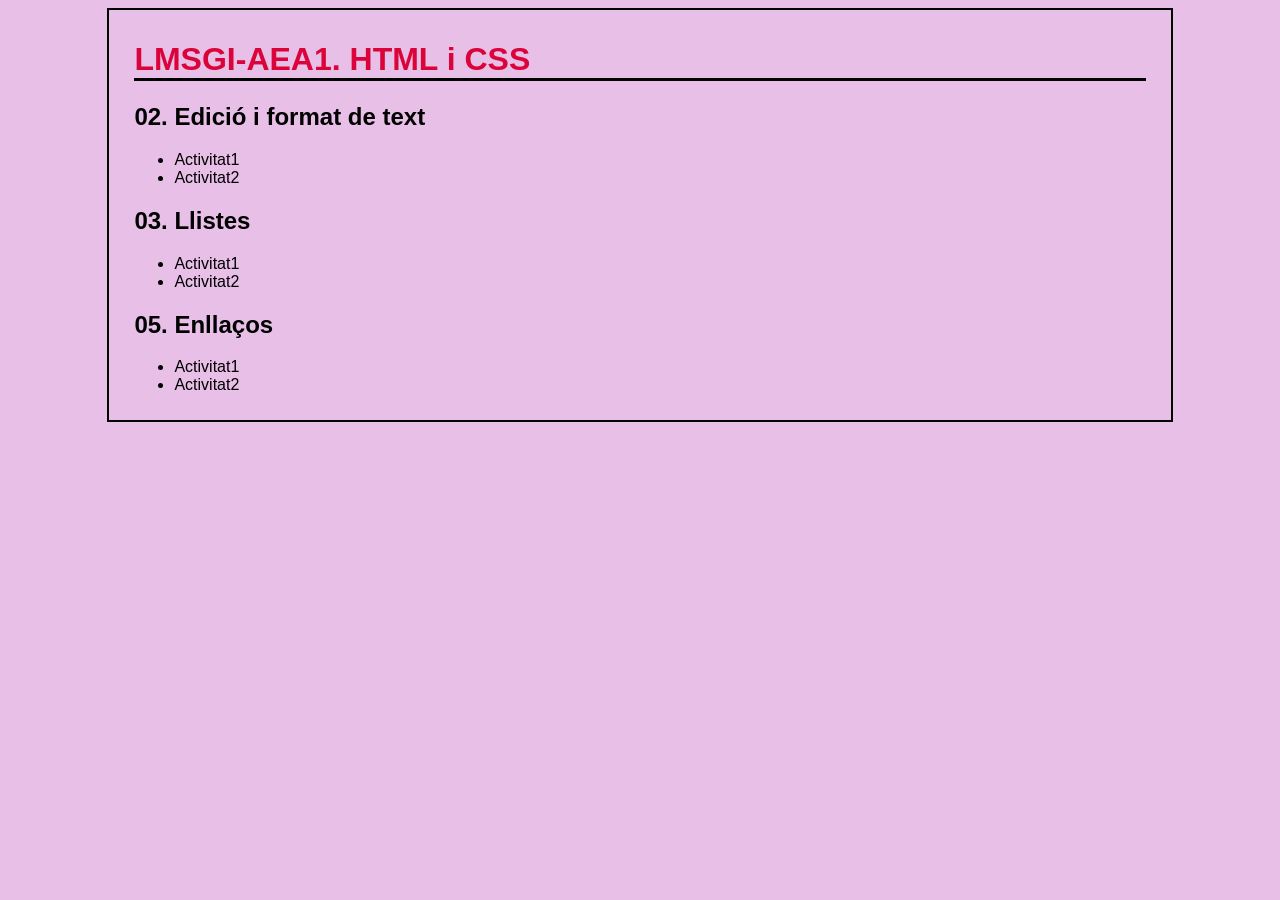
<file: index.html>
<!DOCTYPE html>
<html lang="ca">

    <head>
        <meta charset="UTF-8">
        <title>LMSGI-AEA1</title>

        
        <link rel="stylesheet" href="index.css">
    </head>

    <body>

       
        <div class="contenidor">

         
            <h1>LMSGI-AEA1. HTML i CSS</h1>

         
            <h2>02. Edició i format de text</h2>
            <ul>
                <li><a href="02_Text/activitats/activitat1/activitat1text.html">Activitat1</a></li>
                <li><a href="02_Text/activitats/activitat2/activitat2text.html">Activitat2</a></li>
            </ul>

            <h2>03. Llistes</h2>
            <ul>
                <li><a href="03_Llistes/activitats/activitat1/activitat1Llistes.html">Activitat1</a></li>
                <li><a href="03_Llistes/activitats/activitat2/activitat2Llistes.html">Activitat2</a></li>
            </ul>

     
            <h2>05. Enllaços</h2>
            <ul>
                <li><a href="05_Enllacos/activitats/activitat2/activitat2Enllacos.html">Activitat1</a></li>
                <li><a href="05_Enllacos/activitats/activitat2_v2/pelicula1.html">Activitat2</a></li>
            </ul>

        </div>

    </body>

</html>
</file>
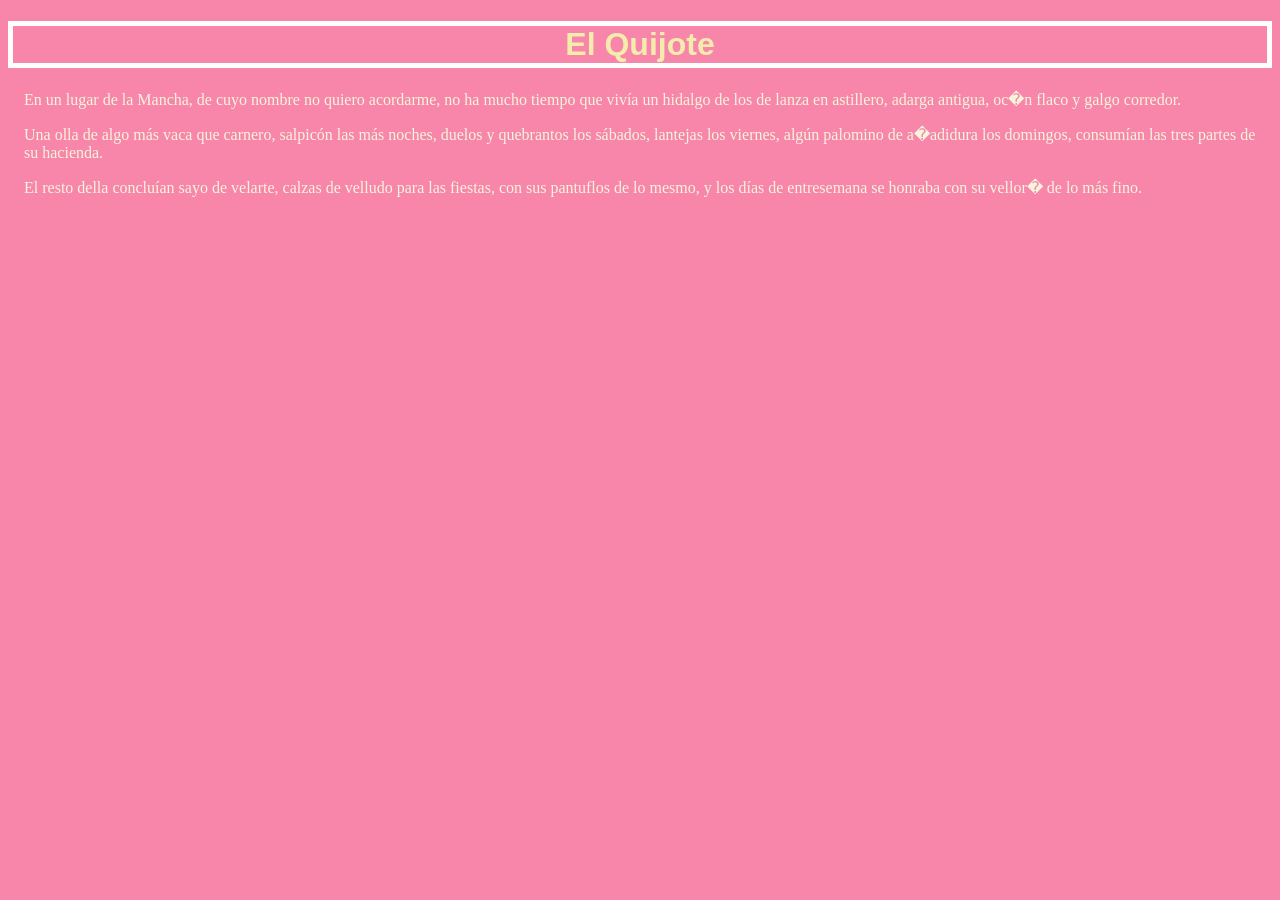
<file: 02. Edició i format de text-20260922/Index.html>
<!DOCTYPE html>
<html lang="en">
<head>
    <meta charset="UTF-8">
    <meta name="viewport" content="width=device-width, initial-scale=1.0">
    <title>ElQuijote</title>
</head>
<link rel="stylesheet" href="elquijote.css">


<body>

<h1> El Quijote </h1>
   <p> En un lugar de la Mancha, de cuyo nombre  no quiero acordarme, no ha mucho tiempo  que vivía un hidalgo de los de lanza en  astillero, adarga antigua, oc�n flaco y  galgo corredor. </p>
   <p>Una olla de algo más  vaca que carnero, salpicón las más  noches, duelos y quebrantos los sábados,  lantejas los viernes, algún palomino de  a�adidura los domingos,  consumían las tres partes de  su hacienda.</p>
   <p>El resto della  concluían sayo de velarte,  calzas de velludo para las  fiestas, con sus pantuflos de lo mesmo, y los días de entresemana se honraba con su vellor� de lo más fino. </p>
    
<!-- This is a comment-->
 
</body>
</html
</file>
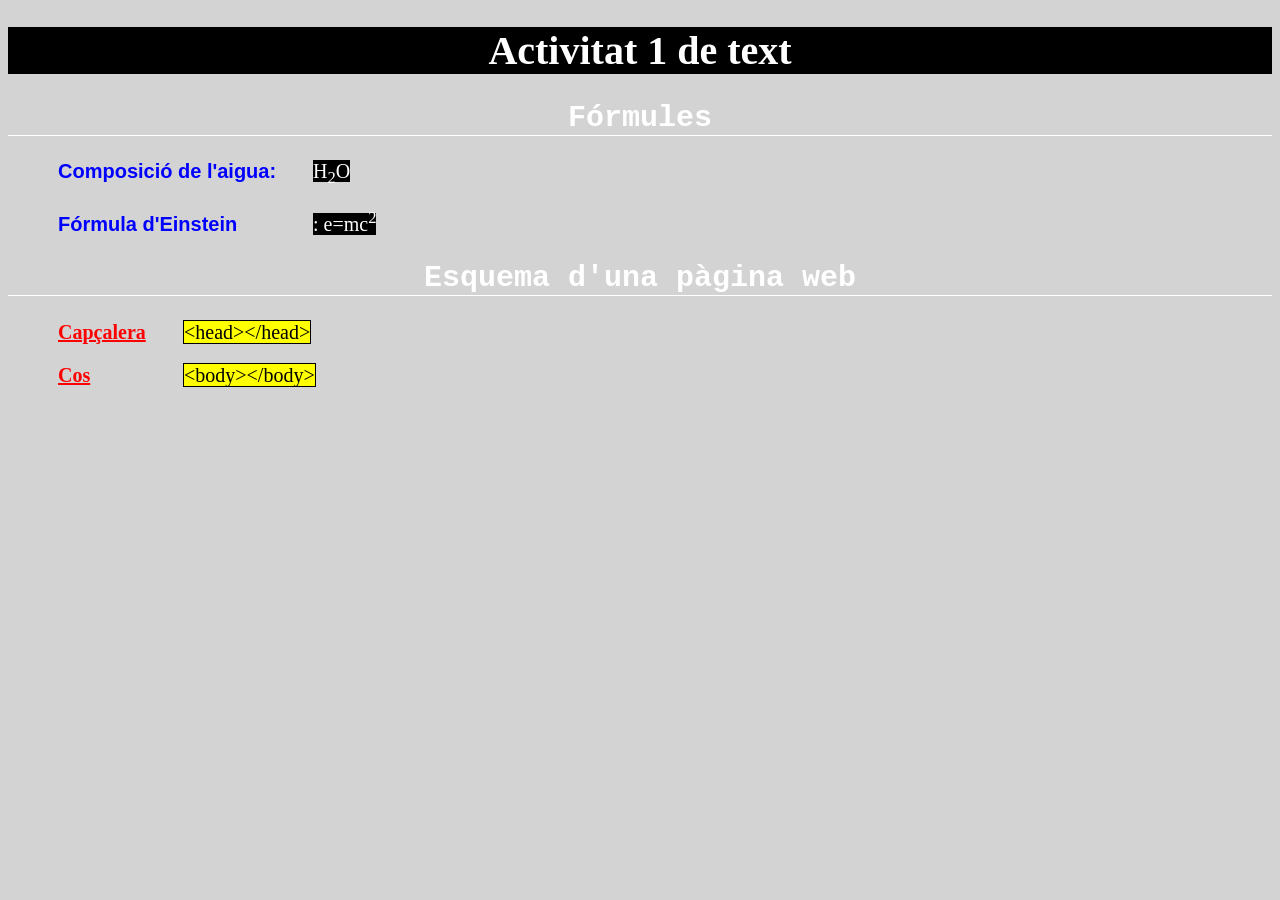
<file: 02_Text/activitats/activitat1/activitat1text.html>
<!DOCTYPE html>
<html lang="ca">

    <head>
        <meta charset="UTF-8">
        <title>Activitat 1 de text</title>
        <link rel="stylesheet" href="activitat1Text.css">
    </head>

    <body>

        <h1>Activitat 1 de text</h1>

        <h2>Fórmules</h2>

        <p>
            <span class="etiqueta">Composició de l'aigua:</span>
            <span class="formula">H<sub>2</sub>O</span>
        </p>

        <p>
            <span class="etiqueta">Fórmula d'Einstein</span>
            <span class="formula">: e=mc<sup>2</sup></span>
        </p>

        
        <h2>Esquema d'una pàgina web</h2>

        <p>
            <span class="part">Capçalera</span>
            <code>&lt;head&gt;&lt;/head&gt;</code>
        </p>

        <p>
            <span class="part">Cos</span>
            <code>&lt;body&gt;&lt;/body&gt;</code>
        </p>

    </body>

</html>
</file>
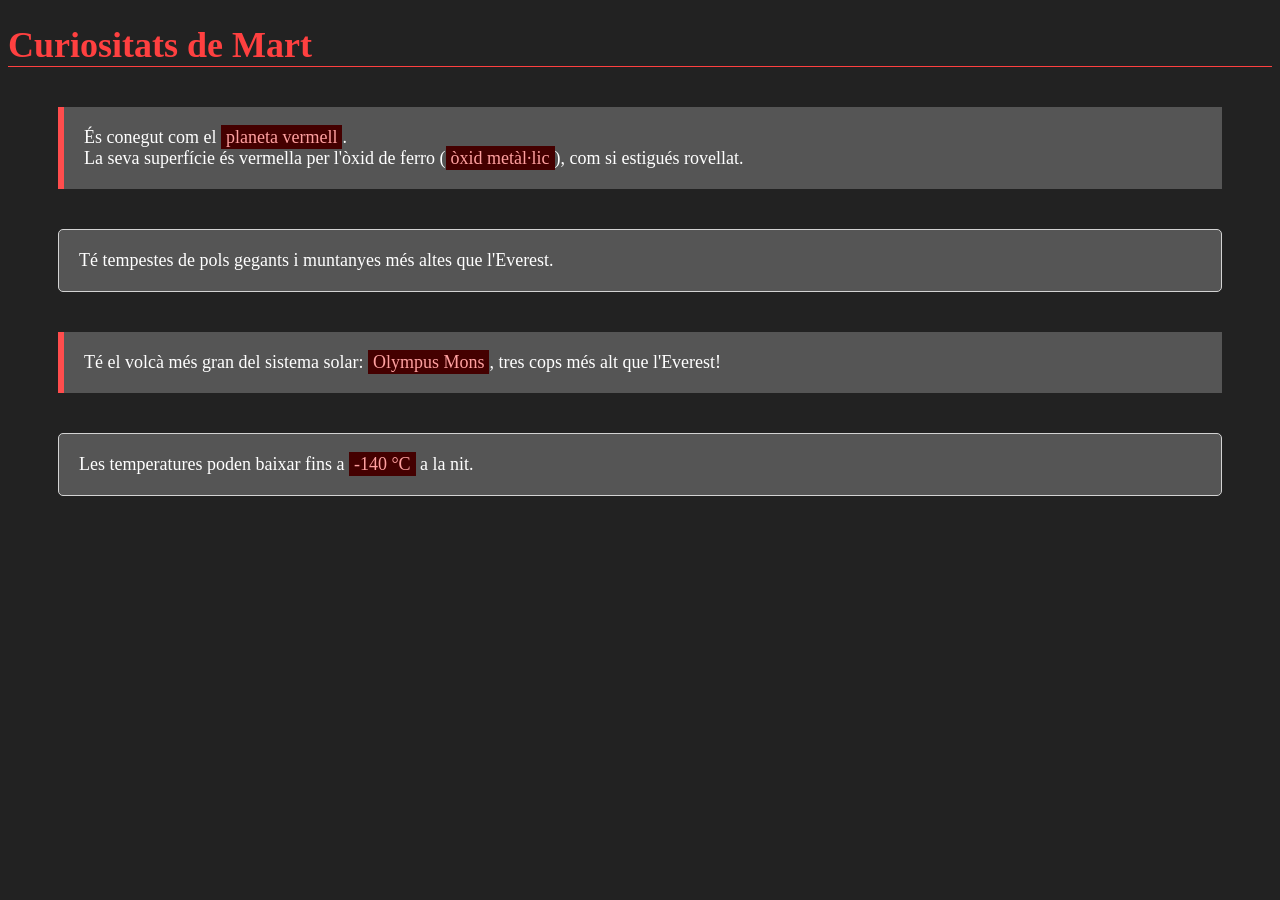
<file: 02_Text/activitats/activitat2/activitat2text.html>
<!DOCTYPE html>
<html lang="ca">

    <head>
        <meta charset="UTF-8">
        <title>Curiositats de Mart</title>
        <link rel="stylesheet" href="activitat2Text.css">
    </head>

    <body>

        <h1>Curiositats de Mart</h1>

        <p class="estil1">
            És conegut com el <span class="ressaltat">planeta vermell</span>.
            <br>
            La seva superfície és vermella per l'òxid de ferro (<span class="ressaltat">òxid metàl·lic</span>), com si estigués rovellat.
        </p>

        <p class="estil2">
            Té tempestes de pols gegants i muntanyes més altes que l'Everest.
        </p>

        <p class="estil1">
            Té el volcà més gran del sistema solar: <span class="ressaltat">Olympus Mons</span>, tres cops més alt que l'Everest!
        </p>

        <p class="estil2">
            Les temperatures poden baixar fins a <span class="ressaltat">-140 °C</span> a la nit.
        </p>

    </body>

</html>
</file>
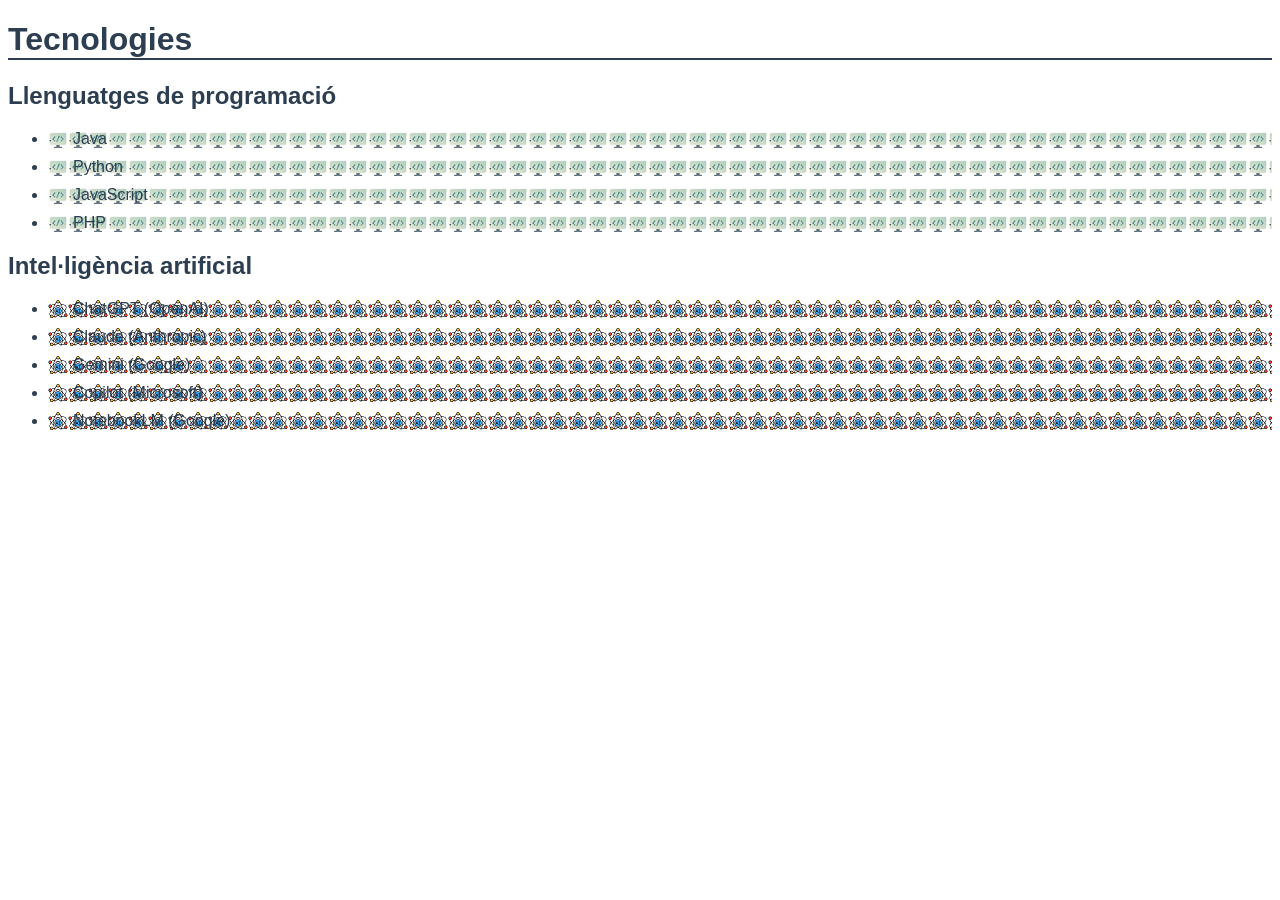
<file: 03_Llistes/activitats/activitat1/activitat1Llistes.html>
<!DOCTYPE html>
<html lang="ca">

    <head>
        <meta charset="UTF-8">
        <title>Tecnologies</title>
        <link rel="stylesheet" href="activitat1Llistes.css">
    </head>

    <body>

        <h1>Tecnologies</h1>

        <h2>Llenguatges de programació</h2>
        <ul class="llenguatges">
            <li>Java</li>
            <li>Python</li>
            <li>JavaScript</li>
            <li>PHP</li>
        </ul>

        <h2>Intel·ligència artificial</h2>
        <ul class="ia">
            <li>ChatGPT (OpenAI)</li>
            <li>Claude (Anthropic)</li>
            <li>Gemini (Google)</li>
            <li>Copilot (Microsoft)</li>
            <li>NotebookLM (Google)</li>
        </ul>

    </body>

</html>
</file>
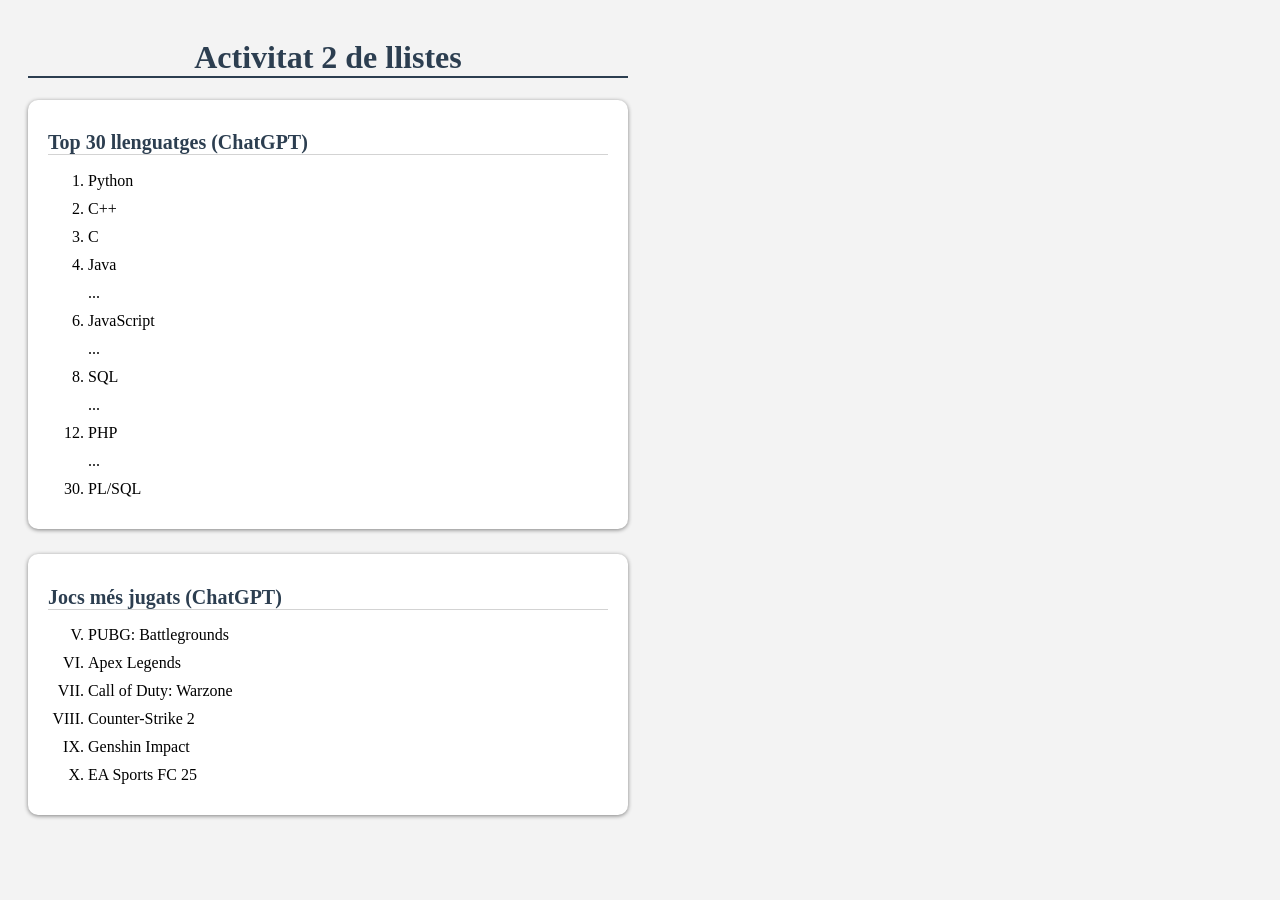
<file: 03_Llistes/activitats/activitat2/activitat2Llistes.html>
<!DOCTYPE html>
<html lang="ca">

    <head>
        <meta charset="UTF-8">
        <title>Activitat 2 de llistes</title>
        <link rel="stylesheet" href="activitat2Llistes.css">
    </head>

    <body>

        <h1>Activitat 2 de llistes</h1>

        <section>
            <h2>Top 30 llenguatges (ChatGPT)</h2>

            <ol>
                <li>Python</li>
                <li>C++</li>
                <li>C</li>
                <li>Java</li>
                <li class="sense">...</li>          
                <li>JavaScript</li>                
                <li class="sense">...</li>
                <li>SQL</li>                       
                <li class="sense">...</li>
                <li value="12">PHP</li>             
                <li class="sense">...</li>
                <li value="30">PL/SQL</li>          
            </ol>
        </section>

       
        <section>
            <h2>Jocs més jugats (ChatGPT)</h2>

           
            <ol type="I" start="5">
                <li>PUBG: Battlegrounds</li>
                <li>Apex Legends</li>
                <li>Call of Duty: Warzone</li>
                <li>Counter-Strike 2</li>
                <li>Genshin Impact</li>
                <li>EA Sports FC 25</li>
            </ol>
        </section>

    </body>

</html>
</file>
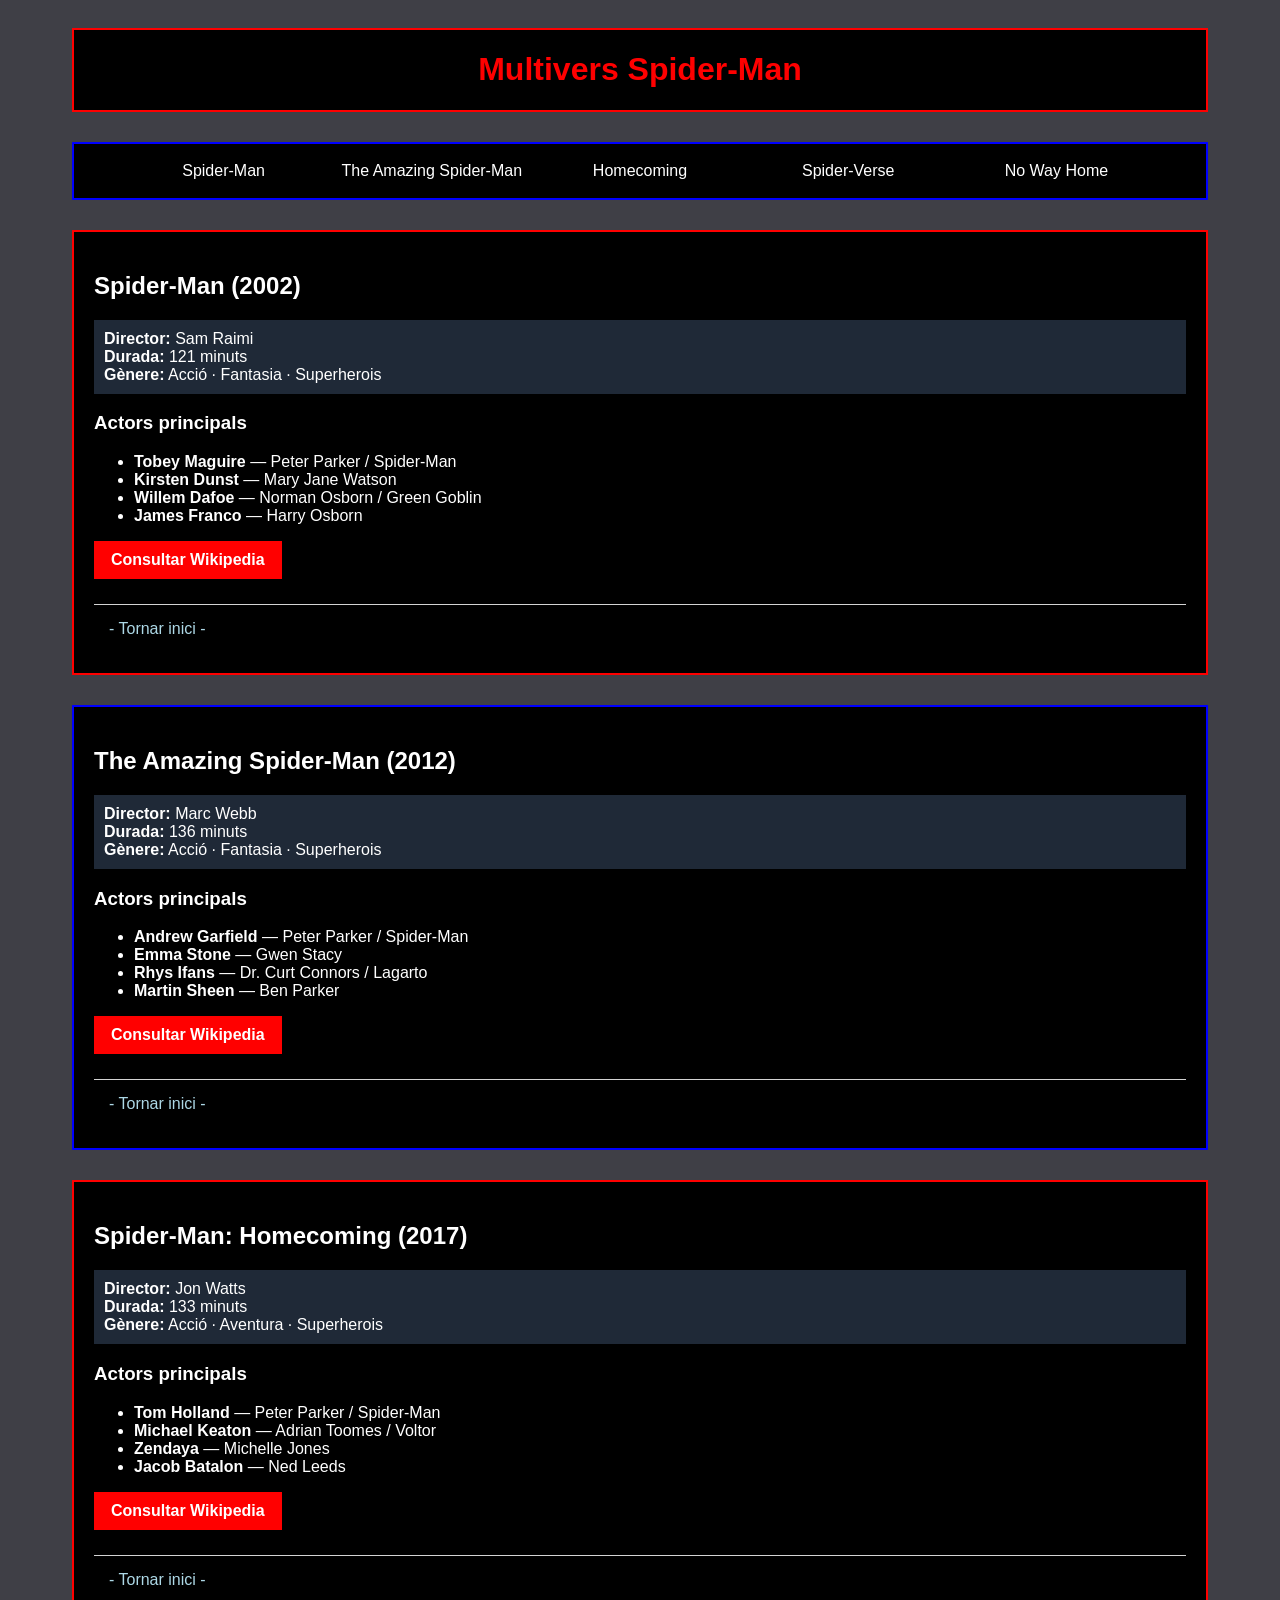
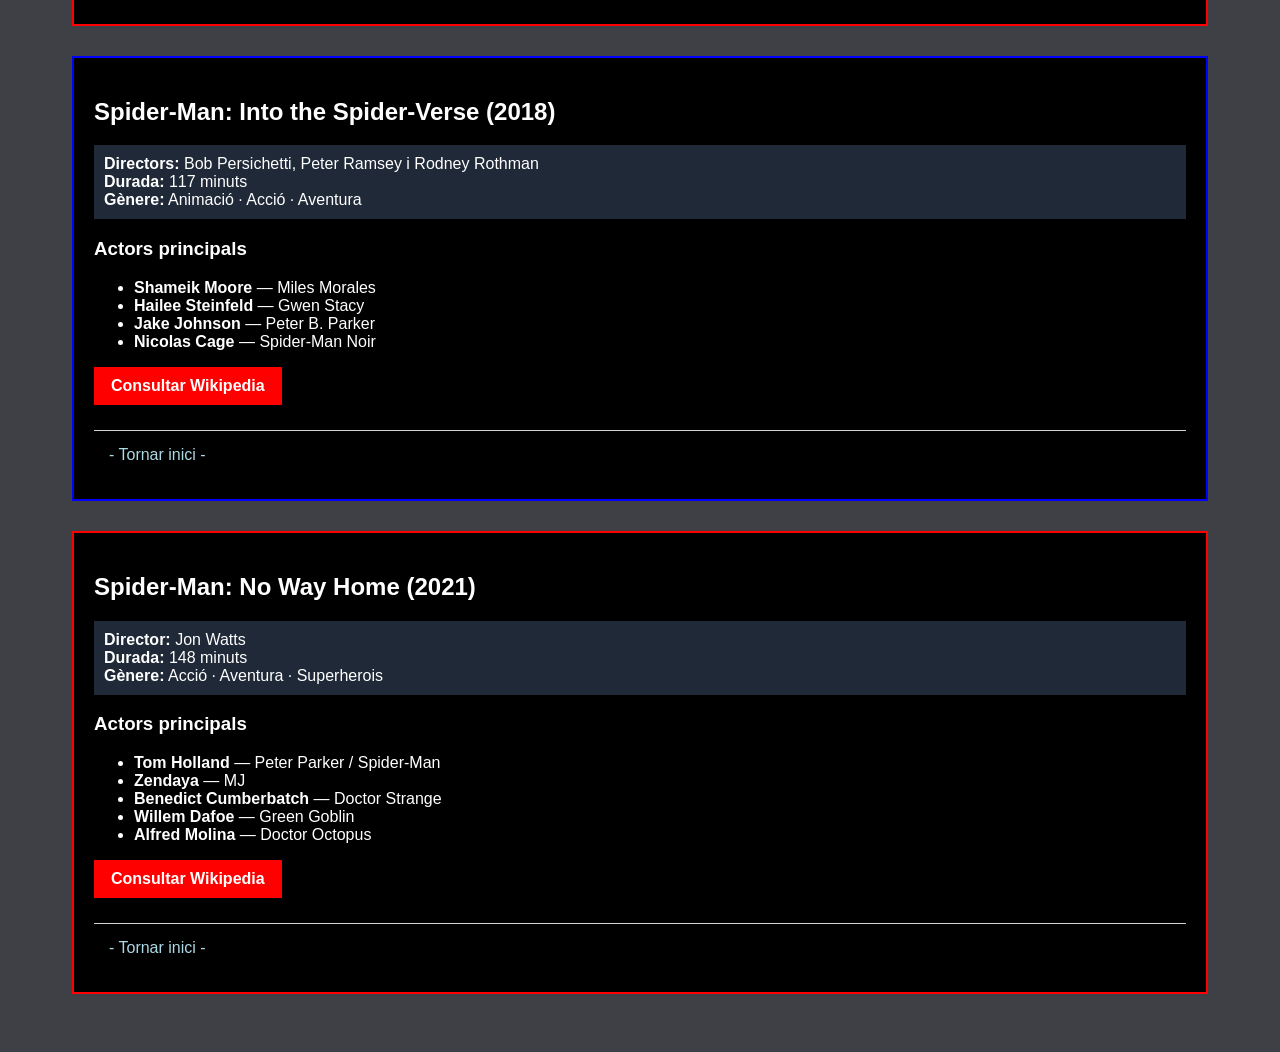
<file: 05_Enllacos/activitats/activitat2/activitat2Enllacos.html>
<!DOCTYPE html>
<html lang="ca">

    <head>
        <meta charset="UTF-8">
        <title>Multivers Spider-Man</title>
        <link rel="stylesheet" href="activitat2Enllacos.css">
    </head>

    <body id="inici">

        <header>
            <h1>Multivers Spider-Man</h1>
        </header>

        <nav>
            <a href="#peli1">Spider-Man</a>
            <a href="#peli2">The Amazing Spider-Man</a>
            <a href="#peli3">Homecoming</a>
            <a href="#peli4">Spider-Verse</a>
            <a href="#peli5">No Way Home</a>
        </nav>

        <main>

        <section id="peli1">

            <h2>Spider-Man (2002)</h2>

            <ul class="info">
                <li><strong>Director:</strong> Sam Raimi</li>
                <li><strong>Durada:</strong> 121 minuts</li>
                <li><strong>Gènere:</strong> Acció · Fantasia · Superherois</li>
            </ul>

            <h3>Actors principals</h3>
            <ul class="actors">
                    <li><strong>Tobey Maguire</strong> — Peter Parker / Spider-Man</li>
                    <li><strong>Kirsten Dunst</strong> — Mary Jane Watson</li>
                    <li><strong>Willem Dafoe</strong> — Norman Osborn / Green Goblin</li>
                    <li><strong>James Franco</strong> — Harry Osborn</li>
            </ul>

            <a class="wiki" href="https://ca.wikipedia.org/wiki/Spider-Man_(pel%C3%B7l%C3%ADcula_de_2002)" target="_blank">Consultar Wikipedia</a>

            <a class="inici" href="#inici">- Tornar inici -</a>

        </section>

        <section id="peli2">

            <h2>The Amazing Spider-Man (2012)</h2>

            <ul class="info">
                <li><strong>Director:</strong> Marc Webb</li>
                <li><strong>Durada:</strong> 136 minuts</li>
                <li><strong>Gènere:</strong> Acció · Fantasia · Superherois</li>
            </ul>

            <h3>Actors principals</h3>
            <ul class="actors">
                    <li><strong>Andrew Garfield</strong> — Peter Parker / Spider-Man</li>
                    <li><strong>Emma Stone</strong> — Gwen Stacy</li>
                    <li><strong>Rhys Ifans</strong> — Dr. Curt Connors / Lagarto</li>
                    <li><strong>Martin Sheen</strong> — Ben Parker</li>
            </ul>

            <a class="wiki" href="https://ca.wikipedia.org/wiki/The_Amazing_Spider-Man" target="_blank">Consultar Wikipedia</a>

            <a class="inici" href="#inici">- Tornar inici -</a>

        </section>

        <section id="peli3">

            <h2>Spider-Man: Homecoming (2017)</h2>

            <ul class="info">
                <li><strong>Director:</strong> Jon Watts</li>
                <li><strong>Durada:</strong> 133 minuts</li>
                <li><strong>Gènere:</strong> Acció · Aventura · Superherois</li>
            </ul>

            <h3>Actors principals</h3>
            <ul class="actors">
                    <li><strong>Tom Holland</strong> — Peter Parker / Spider-Man</li>
                    <li><strong>Michael Keaton</strong> — Adrian Toomes / Voltor</li>
                    <li><strong>Zendaya</strong> — Michelle Jones</li>
                    <li><strong>Jacob Batalon</strong> — Ned Leeds</li>
            </ul>

            <a class="wiki" href="https://ca.wikipedia.org/wiki/Spider-Man:_Homecoming" target="_blank">Consultar Wikipedia</a>

            <a class="inici" href="#inici">- Tornar inici -</a>

        </section>

        <section id="peli4">

            <h2>Spider-Man: Into the Spider-Verse (2018)</h2>

            <ul class="info">
                <li><strong>Directors:</strong> Bob Persichetti, Peter Ramsey i Rodney Rothman</li>
                <li><strong>Durada:</strong> 117 minuts</li>
                <li><strong>Gènere:</strong> Animació · Acció · Aventura</li>
            </ul>

            <h3>Actors principals</h3>
            <ul class="actors">
                    <li><strong>Shameik Moore</strong> — Miles Morales</li>
                    <li><strong>Hailee Steinfeld</strong> — Gwen Stacy</li>
                    <li><strong>Jake Johnson</strong> — Peter B. Parker</li>
                    <li><strong>Nicolas Cage</strong> — Spider-Man Noir</li>
            </ul>

            <a class="wiki" href="https://ca.wikipedia.org/wiki/Spider-Man:_Un_nou_univers" target="_blank">Consultar Wikipedia</a>

            <a class="inici" href="#inici">- Tornar inici -</a>

        </section>

        <section id="peli5">

            <h2>Spider-Man: No Way Home (2021)</h2>

          
            <ul class="info">
                <li><strong>Director:</strong> Jon Watts</li>
                <li><strong>Durada:</strong> 148 minuts</li>
                <li><strong>Gènere:</strong> Acció · Aventura · Superherois</li>
            </ul>

            <h3>Actors principals</h3>
            <ul class="actors">
                    <li><strong>Tom Holland</strong> — Peter Parker / Spider-Man</li>
                    <li><strong>Zendaya</strong> — MJ</li>
                    <li><strong>Benedict Cumberbatch</strong> — Doctor Strange</li>
                    <li><strong>Willem Dafoe</strong> — Green Goblin</li>
                    <li><strong>Alfred Molina</strong> — Doctor Octopus</li>
            </ul>

           
            <a class="wiki" href="https://ca.wikipedia.org/wiki/Spider-Man:_No_Way_Home" target="_blank">Consultar Wikipedia</a>

          
            <a class="inici" href="#inici">- Tornar inici -</a>

        </section>

        </main>

    </body>

</html>
</file>
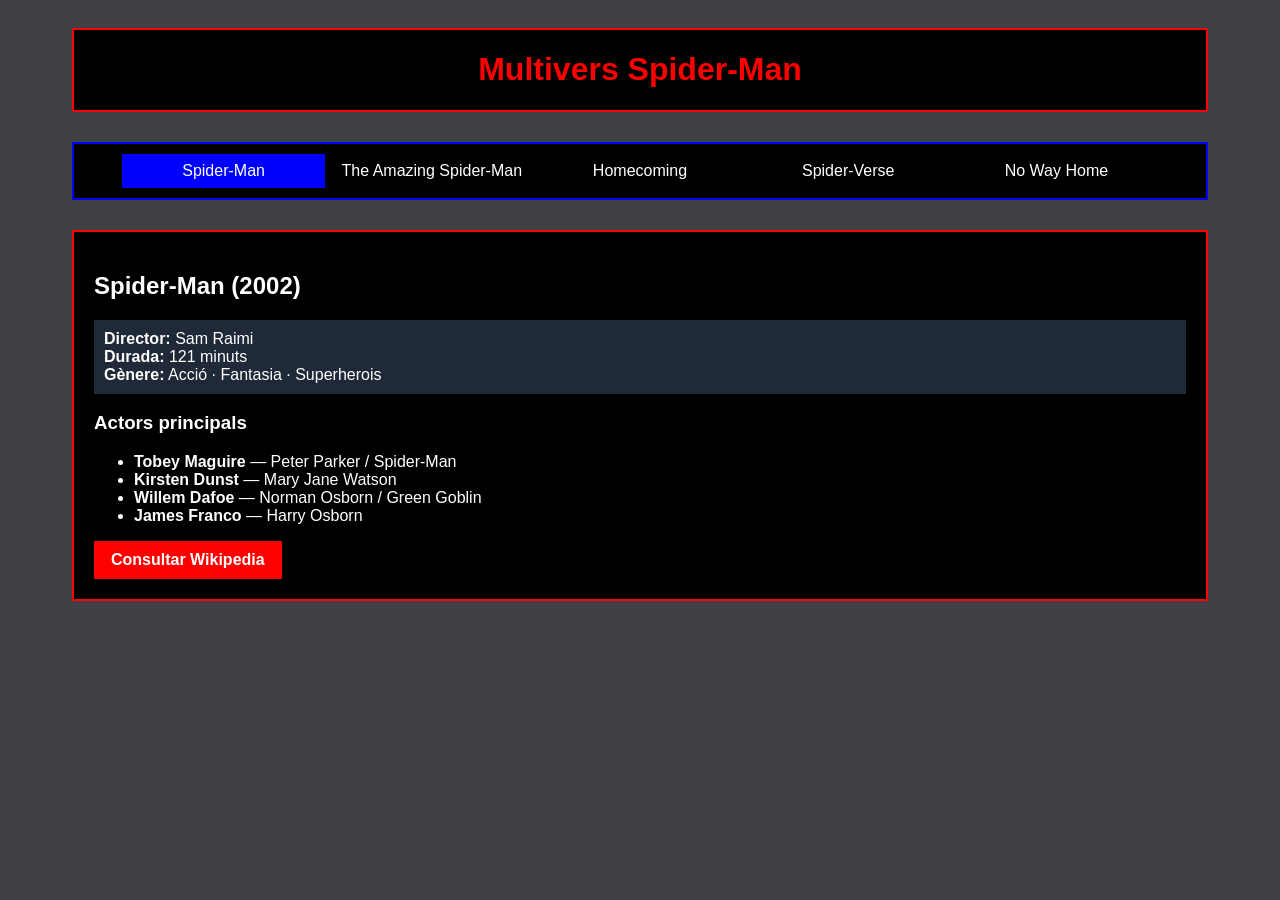
<file: 05_Enllacos/activitats/activitat2_v2/pelicula1.html>
<!DOCTYPE html>
<html lang="ca">

    <head>
        <meta charset="UTF-8">
        <title>Multivers Spider-Man</title>
        <link rel="stylesheet" href="activitat2Enllacos.css">
    </head>

    <body id="inici">

        <!-- Títol de la pàgina -->
        <header>
            <h1>Multivers Spider-Man</h1>
        </header>

        <!-- Menú de navegació -->
        <nav>
            <!-- Enllaç actiu: sense href -->
            <a class="actiu">Spider-Man</a>
            <a href="pelicula2.html">The Amazing Spider-Man</a>
            <a href="pelicula3.html">Homecoming</a>
            <a href="pelicula4.html">Spider-Verse</a>
            <a href="pelicula5.html">No Way Home</a>
        </nav>

        <!-- Seccions de les pel·lícules -->
        <main>

        <!-- ===== Secció pel·lícula 1 ===== -->
        <section id="peli1">

            <!-- Títol i any -->
            <h2>Spider-Man (2002)</h2>

            <!-- Llista amb la informació -->
            <ul class="info">
                <li><strong>Director:</strong> Sam Raimi</li>
                <li><strong>Durada:</strong> 121 minuts</li>
                <li><strong>Gènere:</strong> Acció · Fantasia · Superherois</li>
            </ul>

            <!-- Llista dels actors -->
            <h3>Actors principals</h3>
            <ul class="actors">
                    <li><strong>Tobey Maguire</strong> — Peter Parker / Spider-Man</li>
                    <li><strong>Kirsten Dunst</strong> — Mary Jane Watson</li>
                    <li><strong>Willem Dafoe</strong> — Norman Osborn / Green Goblin</li>
                    <li><strong>James Franco</strong> — Harry Osborn</li>
            </ul>

            <!-- Enllaç a la Wikipedia -->
            <a class="wiki" href="https://ca.wikipedia.org/wiki/Spider-Man_(pel%C3%B7l%C3%ADcula_de_2002)" target="_blank">Consultar Wikipedia</a>

        </section>

        </main>

    </body>

</html>
</file>
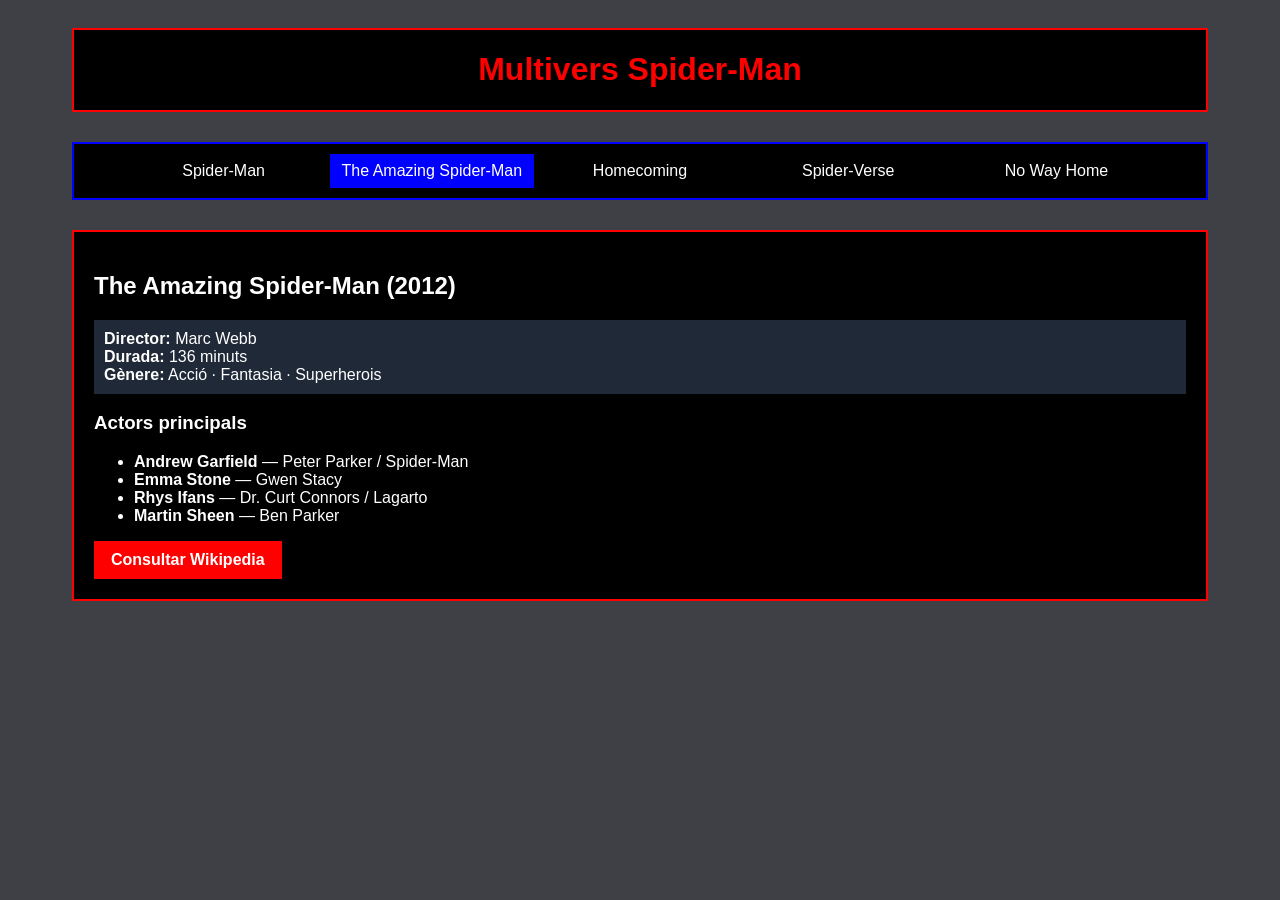
<file: 05_Enllacos/activitats/activitat2_v2/pelicula2.html>
<!DOCTYPE html>
<html lang="ca">

    <head>
        <meta charset="UTF-8">
        <title>Multivers Spider-Man</title>
        <link rel="stylesheet" href="activitat2Enllacos.css">
    </head>

    <body id="inici">

        <!-- Títol de la pàgina -->
        <header>
            <h1>Multivers Spider-Man</h1>
        </header>

        <!-- Menú de navegació -->
        <nav>
            <a href="pelicula1.html">Spider-Man</a>
            <!-- Enllaç actiu: sense href -->
            <a class="actiu">The Amazing Spider-Man</a>
            <a href="pelicula3.html">Homecoming</a>
            <a href="pelicula4.html">Spider-Verse</a>
            <a href="pelicula5.html">No Way Home</a>
        </nav>

        <!-- Seccions de les pel·lícules -->
        <main>

        <!-- ===== Secció pel·lícula 2 ===== -->
        <section id="peli2">

            <!-- Títol i any -->
            <h2>The Amazing Spider-Man (2012)</h2>

            <!-- Llista amb la informació -->
            <ul class="info">
                <li><strong>Director:</strong> Marc Webb</li>
                <li><strong>Durada:</strong> 136 minuts</li>
                <li><strong>Gènere:</strong> Acció · Fantasia · Superherois</li>
            </ul>

            <!-- Llista dels actors -->
            <h3>Actors principals</h3>
            <ul class="actors">
                    <li><strong>Andrew Garfield</strong> — Peter Parker / Spider-Man</li>
                    <li><strong>Emma Stone</strong> — Gwen Stacy</li>
                    <li><strong>Rhys Ifans</strong> — Dr. Curt Connors / Lagarto</li>
                    <li><strong>Martin Sheen</strong> — Ben Parker</li>
            </ul>

            <!-- Enllaç a la Wikipedia -->
            <a class="wiki" href="https://ca.wikipedia.org/wiki/The_Amazing_Spider-Man" target="_blank">Consultar Wikipedia</a>

        </section>

        </main>

    </body>

</html>
</file>
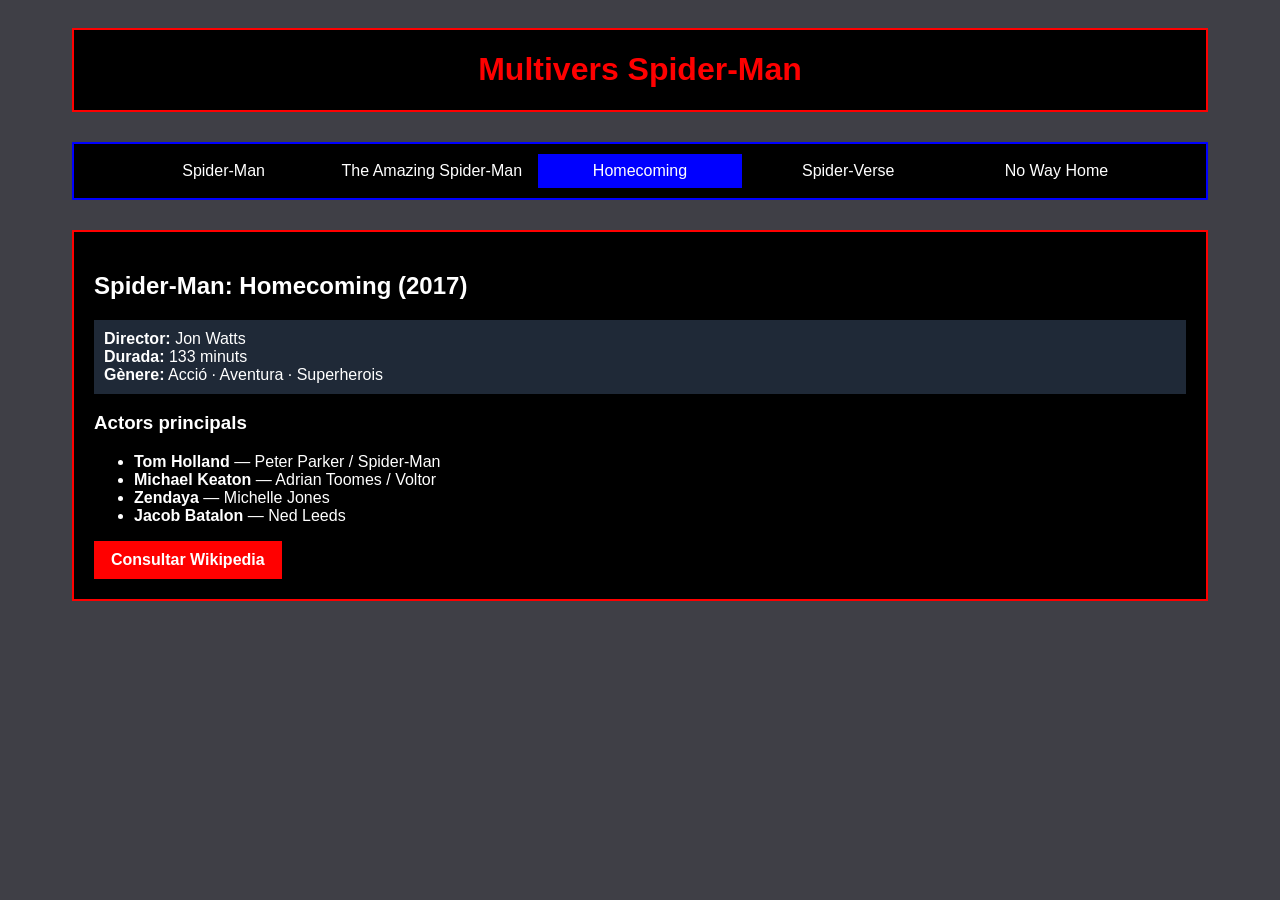
<file: 05_Enllacos/activitats/activitat2_v2/pelicula3.html>
<!DOCTYPE html>
<html lang="ca">

    <head>
        <meta charset="UTF-8">
        <title>Multivers Spider-Man</title>
        <link rel="stylesheet" href="activitat2Enllacos.css">
    </head>

    <body id="inici">

        <!-- Títol de la pàgina -->
        <header>
            <h1>Multivers Spider-Man</h1>
        </header>

        <!-- Menú de navegació -->
        <nav>
            <a href="pelicula1.html">Spider-Man</a>
            <a href="pelicula2.html">The Amazing Spider-Man</a>
            <!-- Enllaç actiu: sense href -->
            <a class="actiu">Homecoming</a>
            <a href="pelicula4.html">Spider-Verse</a>
            <a href="pelicula5.html">No Way Home</a>
        </nav>

        <!-- Seccions de les pel·lícules -->
        <main>

        <!-- ===== Secció pel·lícula 3 ===== -->
        <section id="peli3">

            <!-- Títol i any -->
            <h2>Spider-Man: Homecoming (2017)</h2>

            <!-- Llista amb la informació -->
            <ul class="info">
                <li><strong>Director:</strong> Jon Watts</li>
                <li><strong>Durada:</strong> 133 minuts</li>
                <li><strong>Gènere:</strong> Acció · Aventura · Superherois</li>
            </ul>

            <!-- Llista dels actors -->
            <h3>Actors principals</h3>
            <ul class="actors">
                    <li><strong>Tom Holland</strong> — Peter Parker / Spider-Man</li>
                    <li><strong>Michael Keaton</strong> — Adrian Toomes / Voltor</li>
                    <li><strong>Zendaya</strong> — Michelle Jones</li>
                    <li><strong>Jacob Batalon</strong> — Ned Leeds</li>
            </ul>

            <!-- Enllaç a la Wikipedia -->
            <a class="wiki" href="https://ca.wikipedia.org/wiki/Spider-Man:_Homecoming" target="_blank">Consultar Wikipedia</a>

        </section>

        </main>

    </body>

</html>
</file>
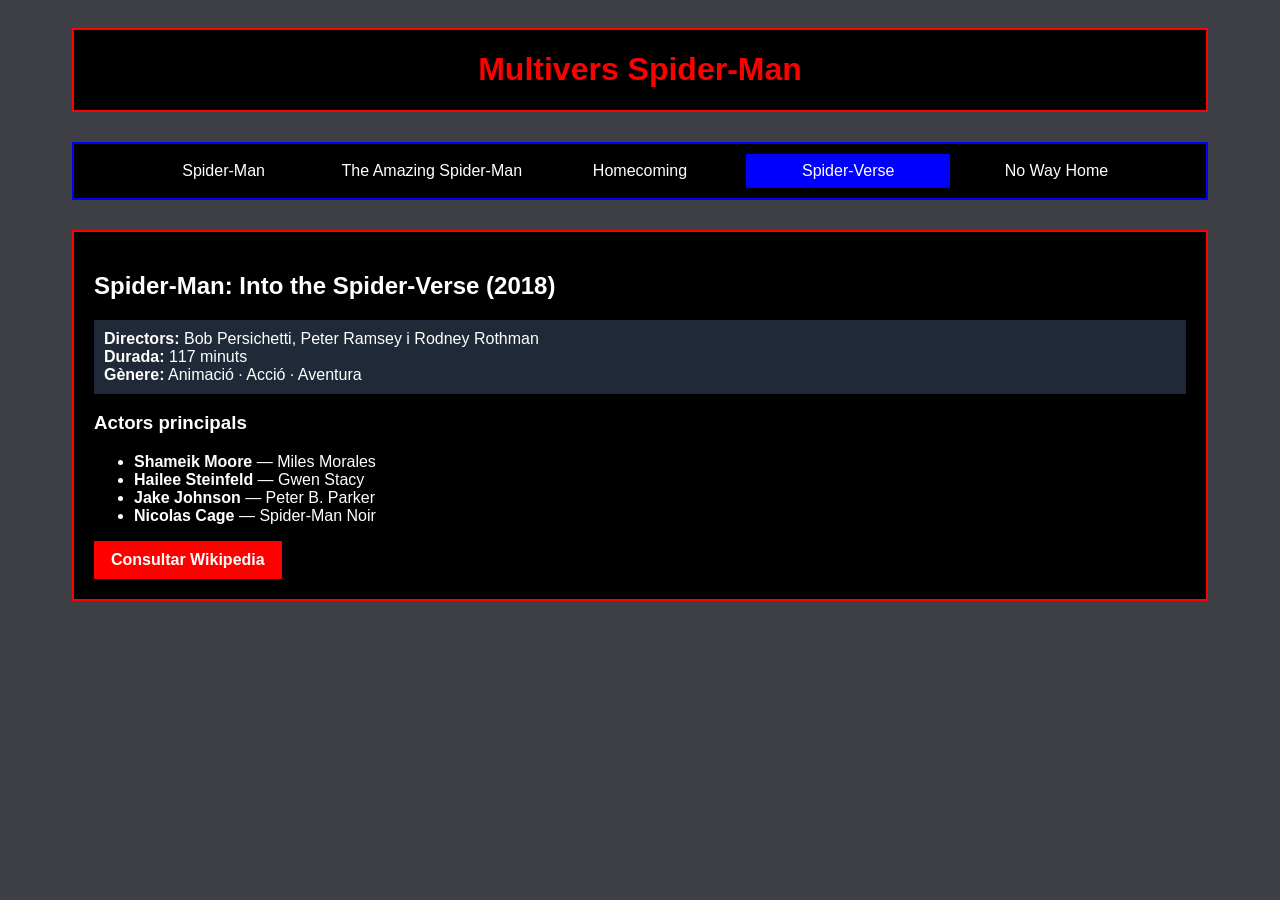
<file: 05_Enllacos/activitats/activitat2_v2/pelicula4.html>
<!DOCTYPE html>
<html lang="ca">

    <head>
        <meta charset="UTF-8">
        <title>Multivers Spider-Man</title>
        <link rel="stylesheet" href="activitat2Enllacos.css">
    </head>

    <body id="inici">

        <!-- Títol de la pàgina -->
        <header>
            <h1>Multivers Spider-Man</h1>
        </header>

        <!-- Menú de navegació -->
        <nav>
            <a href="pelicula1.html">Spider-Man</a>
            <a href="pelicula2.html">The Amazing Spider-Man</a>
            <a href="pelicula3.html">Homecoming</a>
            <!-- Enllaç actiu: sense href -->
            <a class="actiu">Spider-Verse</a>
            <a href="pelicula5.html">No Way Home</a>
        </nav>

        <!-- Seccions de les pel·lícules -->
        <main>

        <!-- ===== Secció pel·lícula 4 ===== -->
        <section id="peli4">

            <!-- Títol i any -->
            <h2>Spider-Man: Into the Spider-Verse (2018)</h2>

            <!-- Llista amb la informació -->
            <ul class="info">
                <li><strong>Directors:</strong> Bob Persichetti, Peter Ramsey i Rodney Rothman</li>
                <li><strong>Durada:</strong> 117 minuts</li>
                <li><strong>Gènere:</strong> Animació · Acció · Aventura</li>
            </ul>

            <!-- Llista dels actors -->
            <h3>Actors principals</h3>
            <ul class="actors">
                    <li><strong>Shameik Moore</strong> — Miles Morales</li>
                    <li><strong>Hailee Steinfeld</strong> — Gwen Stacy</li>
                    <li><strong>Jake Johnson</strong> — Peter B. Parker</li>
                    <li><strong>Nicolas Cage</strong> — Spider-Man Noir</li>
            </ul>

            <!-- Enllaç a la Wikipedia -->
            <a class="wiki" href="https://ca.wikipedia.org/wiki/Spider-Man:_Un_nou_univers" target="_blank">Consultar Wikipedia</a>

        </section>

        </main>

    </body>

</html>
</file>
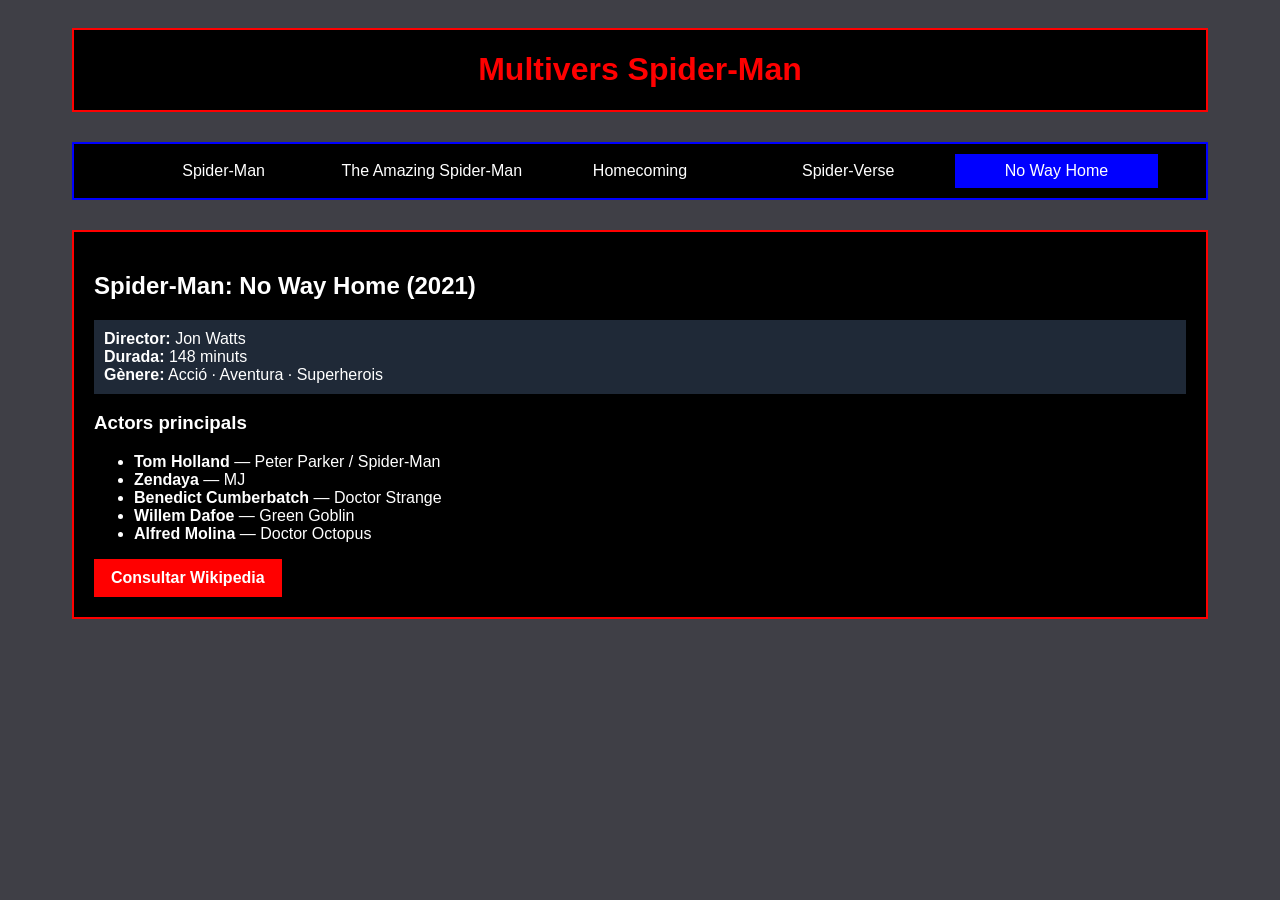
<file: 05_Enllacos/activitats/activitat2_v2/pelicula5.html>
<!DOCTYPE html>
<html lang="ca">

    <head>
        <meta charset="UTF-8">
        <title>Multivers Spider-Man</title>
        <link rel="stylesheet" href="activitat2Enllacos.css">
    </head>

    <body id="inici">

        <!-- Títol de la pàgina -->
        <header>
            <h1>Multivers Spider-Man</h1>
        </header>

        <!-- Menú de navegació -->
        <nav>
            <a href="pelicula1.html">Spider-Man</a>
            <a href="pelicula2.html">The Amazing Spider-Man</a>
            <a href="pelicula3.html">Homecoming</a>
            <a href="pelicula4.html">Spider-Verse</a>
            <!-- Enllaç actiu: sense href -->
            <a class="actiu">No Way Home</a>
        </nav>

        <!-- Seccions de les pel·lícules -->
        <main>

        <!-- ===== Secció pel·lícula 5 ===== -->
        <section id="peli5">

            <!-- Títol i any -->
            <h2>Spider-Man: No Way Home (2021)</h2>

            <!-- Llista amb la informació -->
            <ul class="info">
                <li><strong>Director:</strong> Jon Watts</li>
                <li><strong>Durada:</strong> 148 minuts</li>
                <li><strong>Gènere:</strong> Acció · Aventura · Superherois</li>
            </ul>

            <!-- Llista dels actors -->
            <h3>Actors principals</h3>
            <ul class="actors">
                    <li><strong>Tom Holland</strong> — Peter Parker / Spider-Man</li>
                    <li><strong>Zendaya</strong> — MJ</li>
                    <li><strong>Benedict Cumberbatch</strong> — Doctor Strange</li>
                    <li><strong>Willem Dafoe</strong> — Green Goblin</li>
                    <li><strong>Alfred Molina</strong> — Doctor Octopus</li>
            </ul>

            <!-- Enllaç a la Wikipedia -->
            <a class="wiki" href="https://ca.wikipedia.org/wiki/Spider-Man:_No_Way_Home" target="_blank">Consultar Wikipedia</a>

        </section>

        </main>

    </body>

</html>
</file>
<file: index.css>
body {
    background-color: #e7bfe7;
    font-family: Arial;
}

.contenidor {
    width: 80%;
    margin: 0 auto;             
    border: 2px solid rgb(0, 0, 0);
    padding: 10px 25px;
}


h1 {
    color: rgb(218, 4, 58);
    border-bottom: 3px solid rgb(0, 0, 0);
}

h2 {
    color: rgb(0, 0, 0);
}


a {
    color: rgb(0, 0, 0);
    text-decoration: none;
    display: block;            
}

a:hover {
    color: rgb(97, 17, 57);
    background-color: white;
}
</file>
<file: 02. Edició i format de text-20260922/elquijote.css>
body{
        background-color: rgb(247, 134, 170);
       }
    h1{
       text-align: center;
        color: rgb(244, 236, 172);
        font-family:'Franklin Gothic Medium', 'Arial Narrow', Arial, sans-serif;
        border: 5px solid rgb(254, 254, 254);

    }
    p{
        margin-left: 1em;
        margin-right: 1em;
        font-family: cursive;
        color: beige;
    }
</file>
<file: 02_Text/activitats/activitat1/activitat1Text.css>
body {
    background-color: lightgray;
    font-size: 20px;                 /* text més gran */
}

h1 {
    background-color: black;
    color: white;
    text-align: center;
    font-family: Verdana;
}


h2 {
    color: white;
    text-align: center;
    font-family: "Courier New";
    border-bottom: 1px solid white;
}


p {
    margin-left: 50px;
}


.etiqueta {
    color: blue;
    font-family: Arial;
    font-weight: bold;
    display: inline-block;          
    width: 250px;
}


.formula {
    background-color: black;
    color: white;
    font-family: Tahoma;
}


.part {
    color: red;
    font-weight: bold;
    text-decoration: underline;
    font-family: Verdana;
    display: inline-block;
    width: 120px;
}


code {
    background-color: yellow;
    border: 1px solid black;
    font-family: "Times New Roman";
}
</file>
<file: 02_Text/activitats/activitat2/activitat2Text.css>
body {
    background-color: #222222;
    color: white;
    font-family: Calibri;
    font-size: 18px;
}

h1 {
    color: #ff4040;
    border-bottom: 1px solid #ff4040;
}

p {
    background-color: #555555;
    padding: 20px;
    margin: 40px 50px;
}

.estil1 {
    border-left: 6px solid #ff4d4d;
}

.estil2 {
    border: 1px solid lightgray;
    border-radius: 5px;
}

.ressaltat {
    background-color: #440000;
    color: #ffa0a0;
    padding: 2px 5px;
}
</file>
<file: 03_Llistes/activitats/activitat1/activitat1Llistes.css>
body {
    font-family: arial;
    color: #2c3e50;
}

h1 {
    border-bottom: 2px solid #2c3e50;
}



li {
    margin: 10px 0;
    padding-left: 25px;              
}

.llenguatges li {
    background-image: url(imatges/icona_llenguatges.png);
}

.ia li {
    background-image: url(imatges/ai.png);
}
</file>
<file: 03_Llistes/activitats/activitat2/activitat2Llistes.css>
body {
    font-family: "Segoe UI";
    background-color: #f3f3f3;
    width: 600px;
    padding: 10px 20px;
}

h1 {
    color: #2c3e50;
    text-align: center;
    border-bottom: 2px solid #2c3e50;
}

section {
    background-color: white;
    border-radius: 10px;
    box-shadow: 0 1px 4px gray;
    padding: 15px 20px;
}

section + section {
    margin-top: 25px;
}

h2 {
    color: #2c3e50;
    font-size: 20px;
    border-bottom: 1px solid lightgray;
}

li {
    margin: 10px 0;
}

li.sense {
    list-style-type: none;
}
</file>
<file: 05_Enllacos/activitats/activitat2/activitat2Enllacos.css>
/* ---- Pàgina ---- */
body {
    background-color: #3f3f46;
    font-family: Arial;
    color: white;
    padding: 20px 5%;
}

/* ---- Títol i menú: caixes negres ---- */
header, nav {
    background-color: black;
    margin-bottom: 30px;
}

header {
    border: 2px solid red;
}

h1 {
    color: red;
    text-align: center;
}

/* ---- Menú (borde blau) ---- */
nav {
    border: 2px solid blue;
    padding: 10px 0;
    text-align: center;
}

/* ---- Enllaços del menú ---- */
nav a {
    color: white;
    text-decoration: none;
    display: inline-block;
    width: 18%;
    padding: 8px 0;
}

/* ---- Hover: només enllaços amb href ---- */
nav a:hover {
    background-color: red;
}

/* ---- Enllaç actiu (versió 2): fons blau, sense hover ---- */
nav a.actiu {
    background-color: blue;
}

/* ---- Seccions ---- */
section {
    background-color: black;
    padding: 20px;
    margin-bottom: 30px;
    border: 2px solid red;
}

/* imparells = vermell */
section:nth-child(odd) {
    border-color: red;
}

/* parells = blau */
section:nth-child(even) {
    border-color: blue;
}

/* ---- Llista d'informació ---- */
.info {
    background-color: #1f2937;
    list-style-type: none;
    padding: 10px;
}

/* ---- Botó Wikipedia (normal) ---- */
.wiki {
    background-color: red;
    color: white;
    border: 2px solid red;
    display: inline-block;
    padding: 8px 15px;
    font-weight: bold;
    text-decoration: none;
}

/* ---- Botó Wikipedia (hover) ---- */
.wiki:hover {
    background-color: white;
    color: red;
}

/* ---- Enllaç tornar inici (normal) ---- */
.inici {
    display: block;
    border-top: 1px solid lightgray;
    margin-top: 25px;
    padding: 15px;
    color: lightblue;
    text-decoration: none;
}

/* ---- Hover: ombra blanca ---- */
.inici:hover {
    box-shadow: 0 0 8px 2px white;
}
</file>
<file: 05_Enllacos/activitats/activitat2_v2/activitat2Enllacos.css>
/* ---- Pàgina ---- */
body {
    background-color: #3f3f46;
    font-family: Arial;
    color: white;
    padding: 20px 5%;
}

/* ---- Títol i menú: caixes negres ---- */
header, nav {
    background-color: black;
    margin-bottom: 30px;
}

header {
    border: 2px solid red;
}

h1 {
    color: red;
    text-align: center;
}

/* ---- Menú (borde blau) ---- */
nav {
    border: 2px solid blue;
    padding: 10px 0;
    text-align: center;
}

/* ---- Enllaços del menú ---- */
nav a {
    color: white;
    text-decoration: none;
    display: inline-block;
    width: 18%;
    padding: 8px 0;
}

/* ---- Hover: només enllaços amb href ---- */
nav a:hover {
    background-color: red;
}

/* ---- Enllaç actiu (versió 2): fons blau, sense hover ---- */
nav a.actiu {
    background-color: blue;
}

/* ---- Seccions ---- */
section {
    background-color: black;
    padding: 20px;
    margin-bottom: 30px;
    border: 2px solid red;
}

/* imparells = vermell */
section:nth-child(odd) {
    border-color: red;
}

/* parells = blau */
section:nth-child(even) {
    border-color: blue;
}

/* ---- Llista d'informació ---- */
.info {
    background-color: #1f2937;
    list-style-type: none;
    padding: 10px;
}

/* ---- Botó Wikipedia (normal) ---- */
.wiki {
    background-color: red;
    color: white;
    border: 2px solid red;
    display: inline-block;
    padding: 8px 15px;
    font-weight: bold;
    text-decoration: none;
}

/* ---- Botó Wikipedia (hover) ---- */
.wiki:hover {
    background-color: white;
    color: red;
}

/* ---- Enllaç tornar inici (normal) ---- */
.inici {
    display: block;
    border-top: 1px solid lightgray;
    margin-top: 25px;
    padding: 15px;
    color: lightblue;
    text-decoration: none;
}

/* ---- Hover: ombra blanca ---- */
.inici:hover {
    box-shadow: 0 0 8px 2px white;
}
</file>
